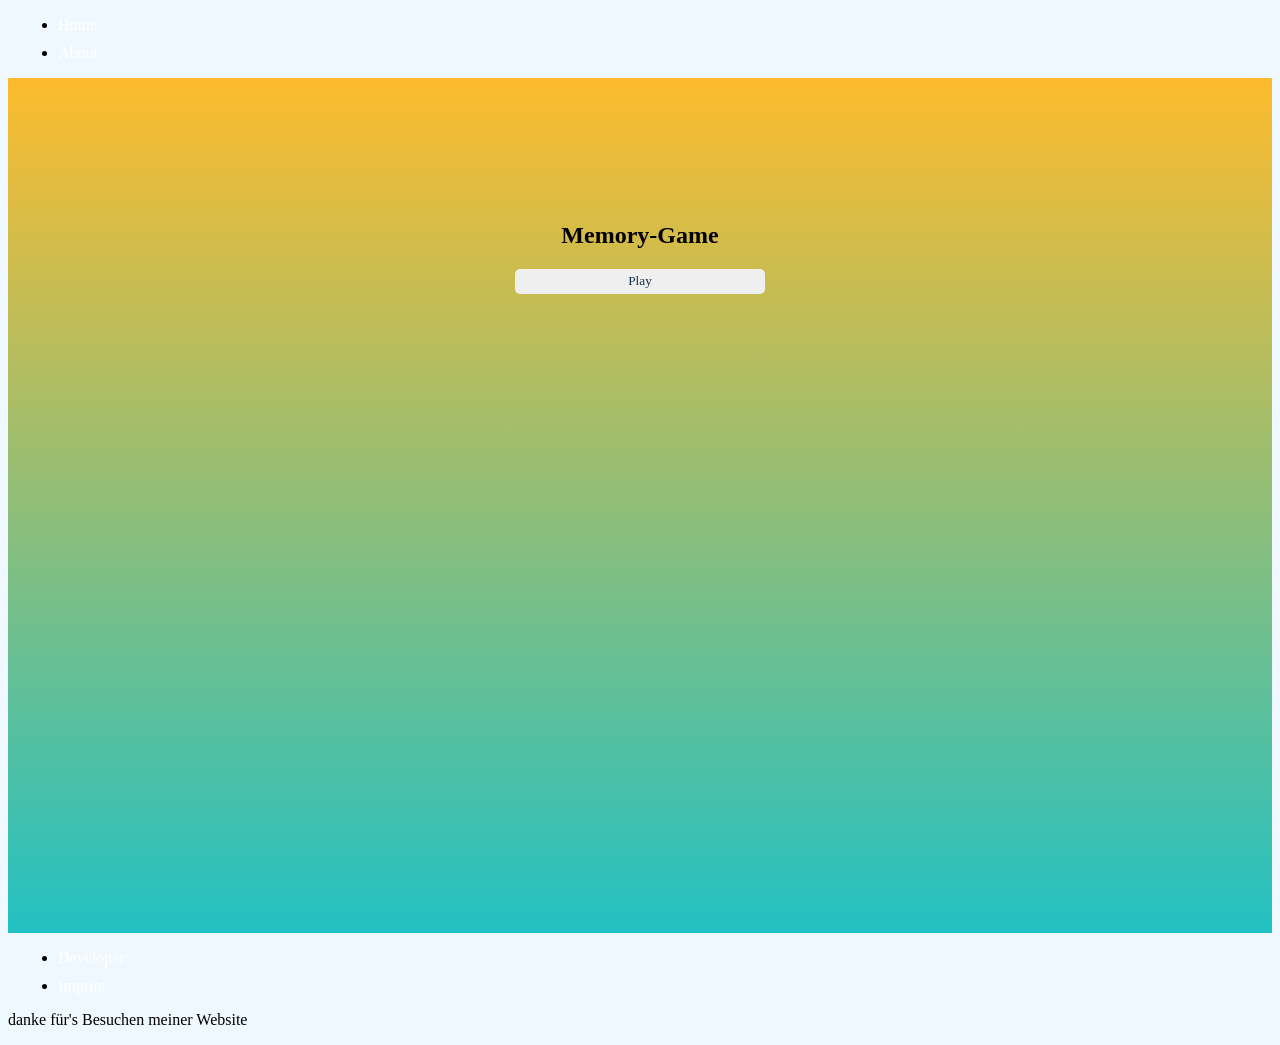
<file: html/index.html>
<!DOCTYPE html>
<html lang="en">
<head>
    <meta charset="UTF-8">
    <title>Memory</title>
    <link rel="stylesheet" href="../css/Stylesheet.css">
</head>
<body>
<header>
    <nav>
        <ul>
            <li><a href="index.html">Home</a></li>
            <li><a href="#">About</a></li>
        </ul>
    </nav>
</header>

<main>
    <h2>Memory-Game</h2>


    <button id="start">Play</button>


    <div id="game-board" class="grid"></div>
</main>

<footer>
    <div>
        <ul>
            <li><a href="#">Developer</a></li>
            <li><a href="#">Imprint</a></li>
        </ul>
    </div>
    <div>
        <p>danke für's Besuchen meiner Website</p>
    </div>
</footer>

<script src="../Memory.js"></script>
</body>
</html>
</file>
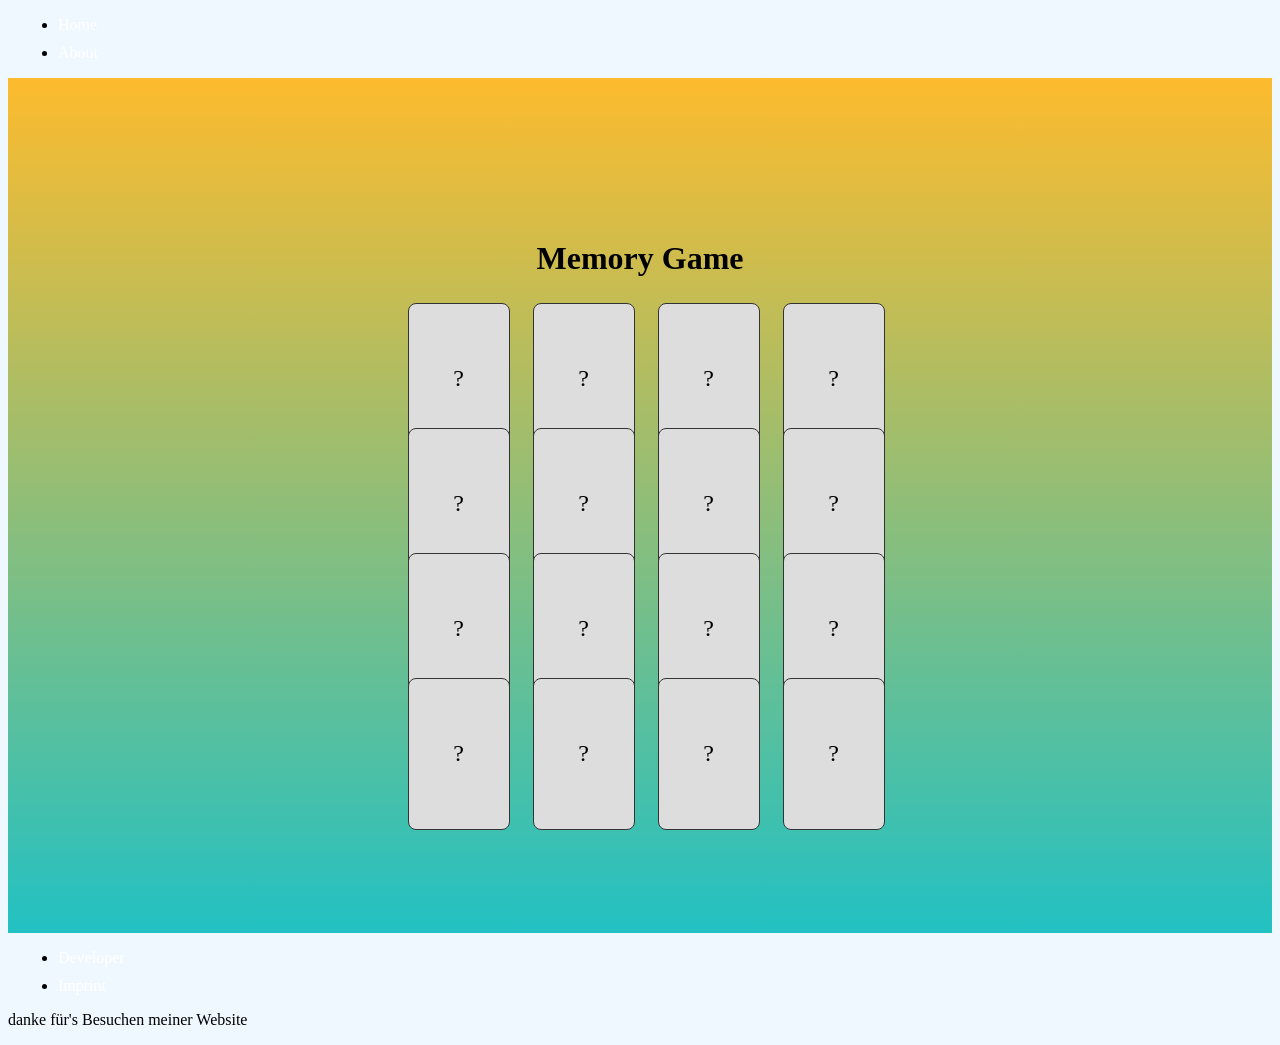
<file: html/playground.html>
<!DOCTYPE html>
<html lang="en">
<head>
    <meta charset="UTF-8">
    <title>Playground</title>
    <link rel="stylesheet" href="../css/Stylesheet.css">
</head>
<body>
<header>
    <nav>
        <ul>
            <li><a href="index.html">Home</a></li>
            <li><a href="#">About</a></li>
        </ul>
    </nav>
</header>
<main>
    <h1>Memory Game</h1>


    <div id="game-board" class="grid"></div>
</main>


<footer>
    <div>
        <ul>
            <li><a href="#">Developer</a></li>
            <li><a href="#">Imprint</a></li>
        </ul>
    </div>

    <div>
        <p>danke für's Besuchen meiner Website</p>
    </div>


</footer>


<script src="../Memory2.js"></script>
</body>
</html>
</file>
<file: css/Stylesheet.css>
body{
    background-color: aliceblue;
}
li{
    margin: 10px;

}
li a{
    color: white;
    font-family: "Arial Rounded MT Bold";
    text-decoration: none;
}
main{
    align-items: center;
    text-align: center;
    font-family: "Arial Rounded MT Bold";
    background: #22C1C3;
    background: linear-gradient(0deg, rgba(34, 193, 195, 1) 0%, rgba(253, 187, 45, 1) 100%);
    align-content: center;
    height: 95vh;
}
button{
    border: none;
    font-family: "Arial Rounded MT Bold";
    text-decoration: none;
    color: #18324c;
    border-radius: 5px;
    width: 250px;
    height: 25px;
}
#game-board {
    display: grid;
    grid-template-columns: repeat(4, 100px);
    grid-template-rows: repeat(4, 100px);
    gap: 25px;
    justify-content: center;
}
.grid {
    display: grid;
    grid-template-columns: repeat(4, 100px);
    grid-template-rows: repeat(4, 100px);
    gap: 10px;
    justify-content: center;
    margin: 20px auto;
}

.card {
    width: 100px;
    height: 150px;
    perspective: 1000px;
    margin: 5px;
    display: inline-block;
}

.card-inner {
    position: relative;
    width: 100%;
    height: 100%;
    transition: transform 0.6s;
    transform-style: preserve-3d;
}

.card.flipped .card-inner {
    transform: rotateY(180deg);
}

.card-front, .card-back {
    position: absolute;
    width: 100%;
    height: 100%;
    backface-visibility: hidden;
    display: flex;
    justify-content: center;
    align-items: center;
    font-size: 24px;
    border: 1px solid #333;
    border-radius: 8px;
}

.card-front {
    background-color: #ddd;
}

.card-back {
    background-color: #4caf50;
    color: white;
    transform: rotateY(180deg);
}
.card-back img,
.card-image {
    width: 100%;
    height: 100%;
    object-fit: cover;
    display: block;
    border-radius: 8px;
}
</file>
